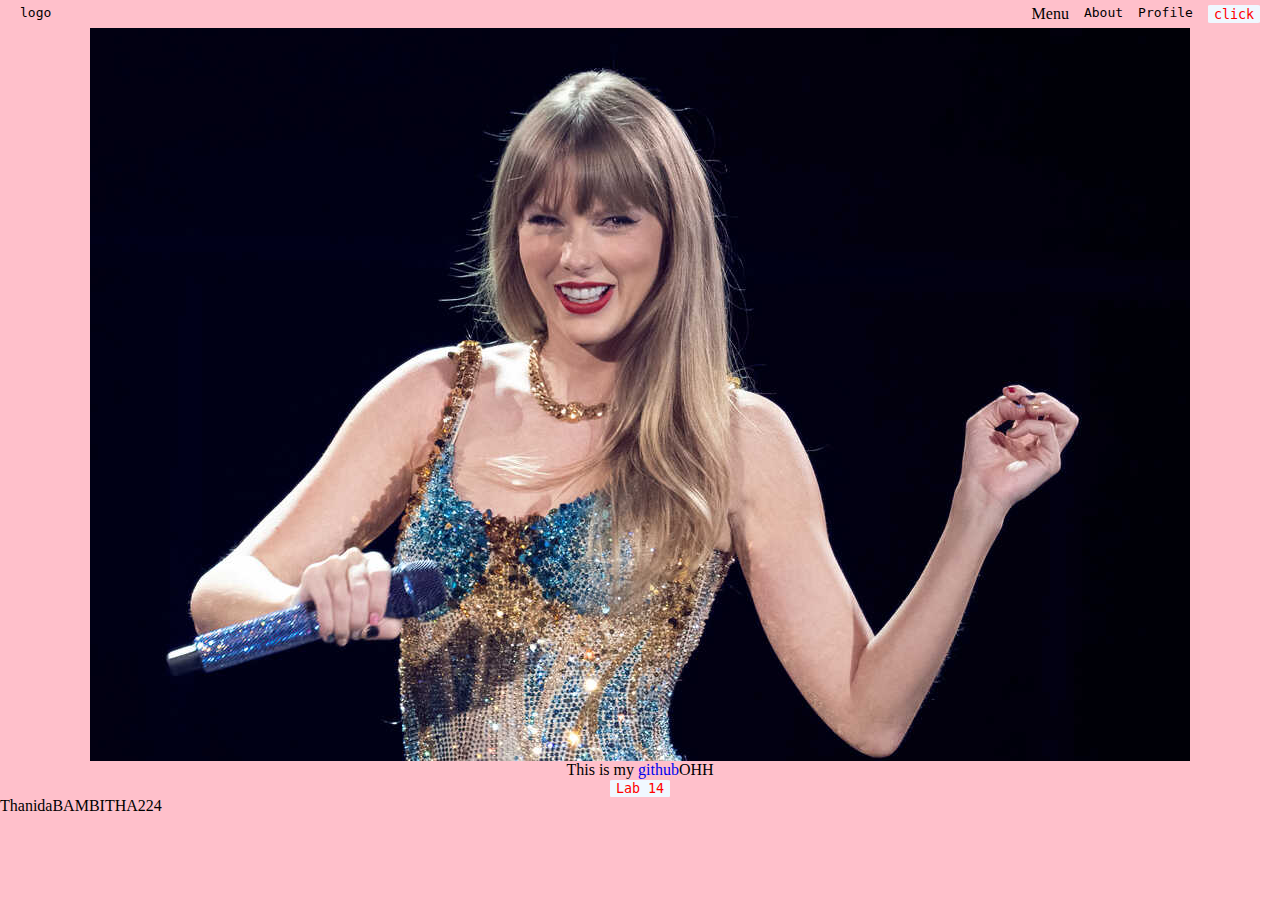
<file: index.html>
<!DOCTYPE html>
<html lang="en">
<head>
    <meta charset="UTF-8">
    <meta name="viewport" content="width=device-width, initial-scale=1.0">
    <title>BamBiTha</title>
    <link rel="stylesheet" href="style.css">
</head>
<body>
    <nav class="navbar">
    <div class="nav-item">logo</div>

        <div class="nav-item-container">
        <div class="nav-tem">Menu</div>
        <div class="nav-item">About</div>
        <div class="nav-item">Profile</div>
        <button>click</button>
    </nav>
    <div class="width-pic">
        <img src="gettyimages-1250380030_slide-b7fd7fe615d89250cc78d56d4715c5af94355909-s1100-c50.jpg" alt="ThanidaBamBi" class="picture">
    </div>
    <div class="content">
        <p>This is my <a href="https://github.com/BAMBiTha" style="text-decoration: none;">github</a>OHH</p>
    </div>
    <center>
        <a href="/lab14.html"><button>Lab 14</button></a>
    </center>
    <div class="profile"></div>
    <footer>
        <p>ThanidaBAMBITHA224</p>

    </footer>
</body>
</html>
</file>
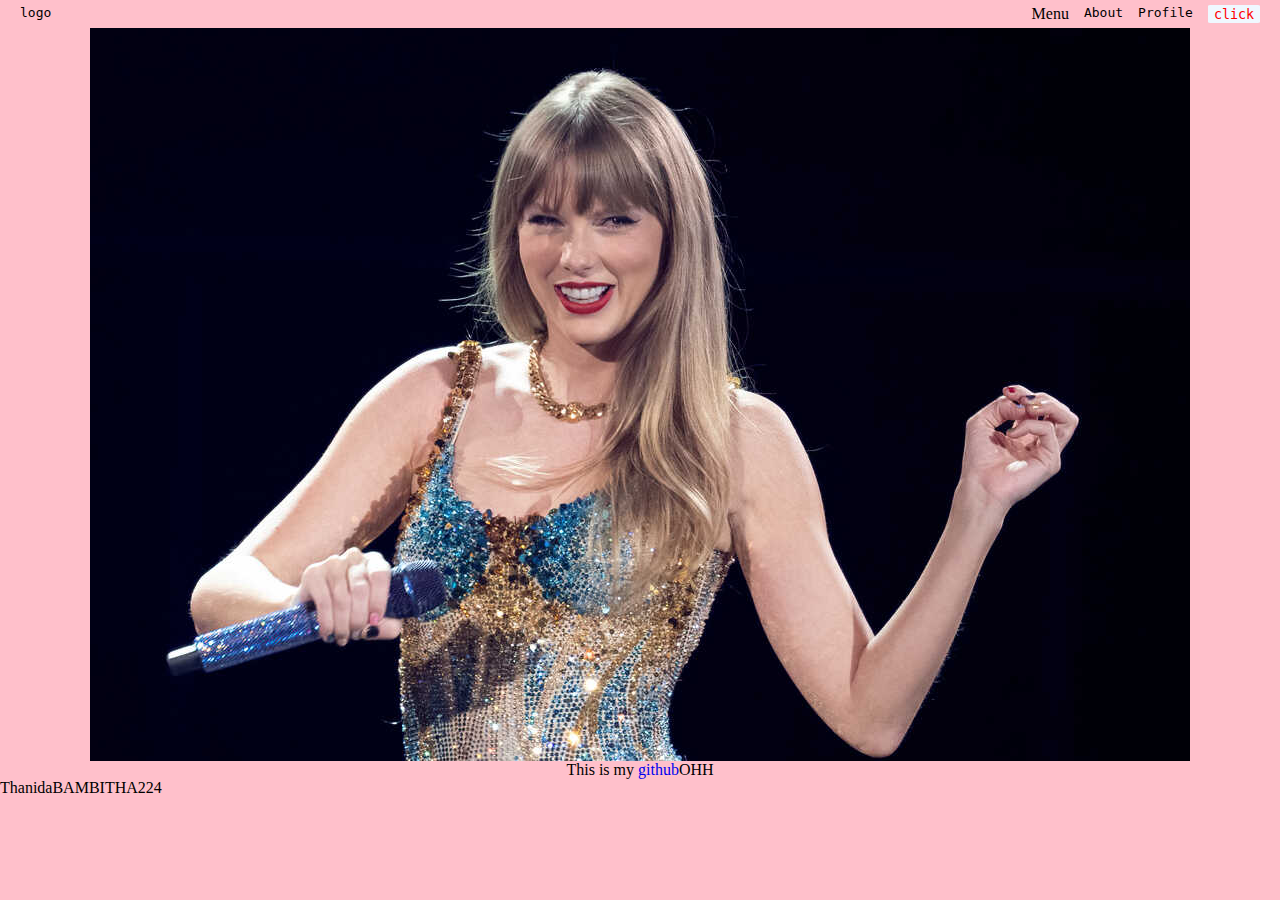
<file: idex.html>
<!DOCTYPE html>
<html lang="en">
<head>
    <meta charset="UTF-8">
    <meta name="viewport" content="width=device-width, initial-scale=1.0">
    <title>BamBiTha</title>
    <link rel="stylesheet" href="style.css">
</head>
<body>
    <nav class="navbar">
    <div class="nav-item">logo</div>

        <div class="nav-item-container">
        <div class="nav-tem">Menu</div>
        <div class="nav-item">About</div>
        <div class="nav-item">Profile</div>
        <button>click</button>
    </nav>
    <div class="width-pic">
        <img src="gettyimages-1250380030_slide-b7fd7fe615d89250cc78d56d4715c5af94355909-s1100-c50.jpg" alt="ThanidaBamBi" class="picture">
    </div>
    <div class="content">
        <p>This is my <a href="https://github.com/BAMBiTha" style="text-decoration: none;">github</a>OHH</p>
    </div>

    <footer>
        <p>ThanidaBAMBITHA224</p>
    </footer>
</body>
</html>
</file>
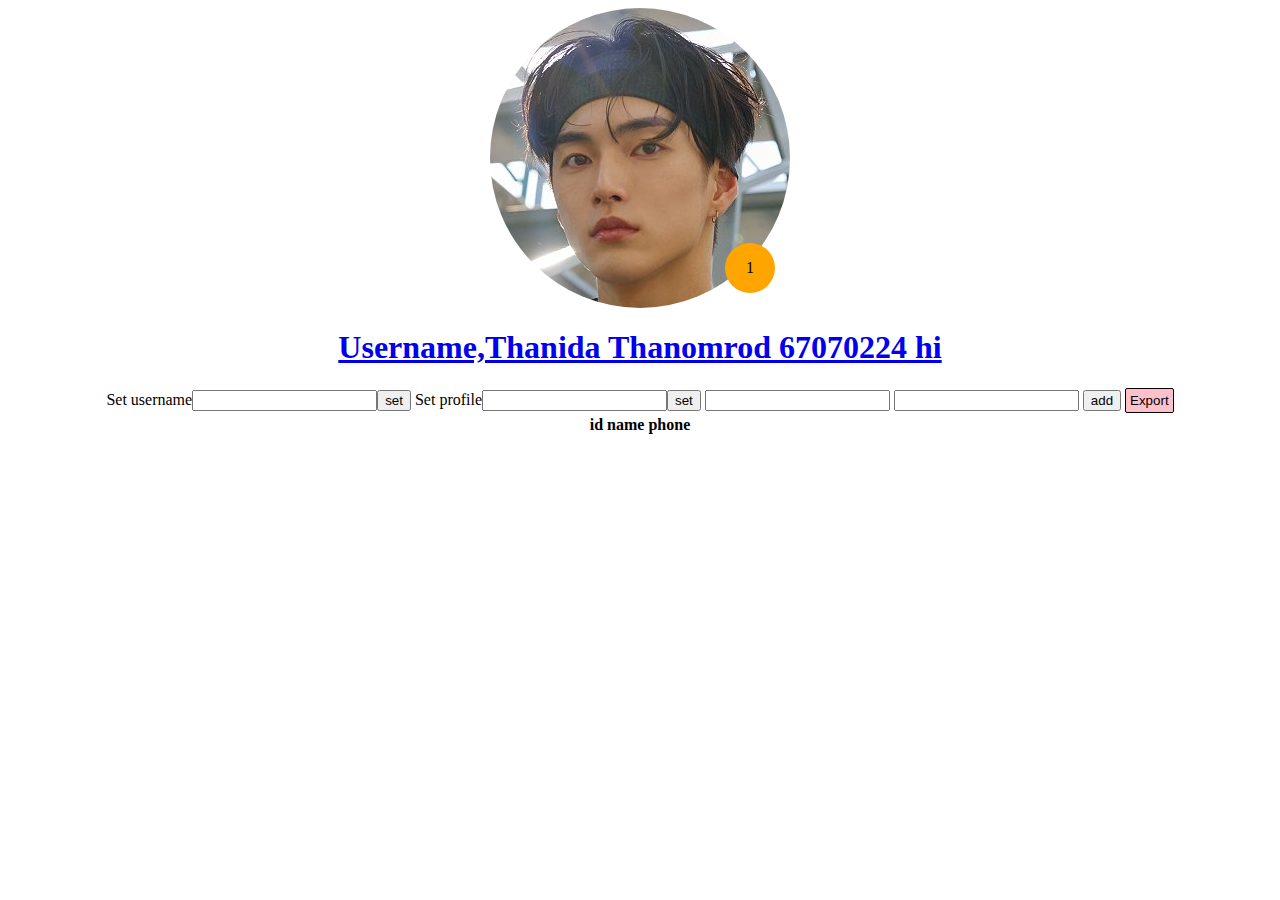
<file: lab14.html>
<!DOCTYPE html>
<html lang="en">
<head>
    <meta charset="UTF-8">
    <meta name="viewport" content="width=device-width, initial-scale=1.0">
    <title>Document</title>
    <link rel="stylesheet" href="/style2.css">
</head>
<body>
    <center>
    <div id="profile" class="profile">
        <div class="notify">
            <p>1</p>
        </div>
    </div>
    <a href="https://github.com/BAMBiTha/ITF"><h1 id="username">Username,Thanida Thanomrod 67070224 hi</h1></a>
    <label>Set username</label><input id="input" type="text"><button onclick="setName()">set</button>
    <label>Set profile</label><input id="input-url" type = "text"><button onclick="setImg()">set</button>
    <input id="nameee" type="text">
    <input id="phone" type="text">
    <button id="add" onclick="updateRow()">add</button>
    <button class="button" id="export" onclick="saveCSV()">Export</button>

    <table id="table">
        <tr>
            <th>id</th>
            <th>name</th>
            <th>phone</th>
        </tr>
    </table>
    </center>
    <script>
        const name = document.getElementById("username");
        const inputName = document.getElementById("input-name");
        const profile = document.getElementById("profile");
        const inputUrl = document.getElementById("input-url");
        const table = document.getElementById("table");
        const nameee = document.getElementById("nameee");
        const phone = document.getElementById("phone")
        let count = 0;
        var phonenumber = [];
        const addBtn = document.getElementById("add");
        const saveButton = document.getElementById("export");
        console.log(saveButton.value)
        
        function setName(){
            name.textContent = input.value + " , oh";
            input.value = "";
        }
        function setImg(){
            profile.style.backgroundImage ="url(" + inputUrl.value +")"
        }

        function addRow(){
            const row = document.createElement("tr")
            const cell1 = document.createElement("td")
            const cell2 = document.createElement("td")
            cell1.textContent = nameee.value;
            cell2.textContent = phone.value;
            row.appendChild(cell1);
            row.appendChild(cell2);
            table.appendChild(row);

        }
        function updateRow(){
            count += 1;
            const row = document.createElement("tr");
            const cellNo = document.createElement("td");
            const cellName = document.createElement("td");
            const cellTel = document.createElement("td");
            cellNo.textContent = count;
            cellName.textContent = document.getElementById("nameee").value;
            cellTel.textContent = document.getElementById("phone").value;
            row.appendChild(cellNo);
            row.appendChild(cellName);
            row.appendChild(cellTel);
            const table = document.getElementById("table");
            table.appendChild(row);
            
            let arr = [];
            arr.push(count);
            arr.push(document.getElementById("nameee").value);
            arr.push(document.getElementById("phone").value);
            phonenumber.push(arr);
            console.log(phonenumber);
            
            document.getElementById("nameee").value = "";
            document.getElementById("phone").value = "";
        };
        function saveCSV() {
            const csvContent = phonenumber.map(row => row.join(",")).join("\n"); // Convert array to CSV string
            const blob = new Blob([csvContent], { type: "text/csv;charset=utf-8;" });
            const link = document.createElement("a");
            const url = URL.createObjectURL(blob);
            link.setAttribute("href", url);
            link.setAttribute("download", "data.csv");
            link.style.visibility = "hidden";
            document.body.appendChild(link);
            link.click();
            document.body.removeChild(link);
        };
    </script>
</body>
</html>
</file>
<file: style.css>
*{
    margin: 0;
}
body{
    background-color: pink;
}
.navbar{
    display: flex;
    flex-direction: row;
    background-color:pink;
    padding: 5px 20px;
    column-gap: 5px;
    justify-content: end;
    justify-content: space-between;
}
.nav-item{
    color:black (1,29,54,0.199);
    font-family: monospace;
}
.nav-item-container{
    display: flex;
    column-gap: 15px;
}
button{
    background-color: aliceblue;
    border:none;
    color: red;
    border-radius:5%;
    font-family: monospace;
}
.picture{
    width: 50;
    justify-content: center;
    align-items: center;
    height: auto;
    justify-self: center;
}
.width-pic{
    display: flex;
    justify-content: center;
    justify-self: center;
}
.content{
    display: flex;
    justify-content: center;
    align-items: center;
}
.footer{
    display: flex;
    justify-content: center;
}
</file>
<file: style2.css>
.profile{
    width: 300px;
    height: 300px;
    background-image: url(/2w4oV2_5_c.jpg) ;
    border-radius: 50%;
    background-position: center;
    background-size: cover;
    position: relative;
}
.notify{
    width:50px;
    height: 50px;
    background-color: orange;
    border-radius: 50%;
    display: flex;
    justify-content: center;
    align-items: center;
    position: absolute;
    bottom: 15px;
    right: 15px;
}
.table{
    margin-top: 15px;
    border: 1px solid;
    border-collapse: collapse;
    width: 50%;
}
.td{
    background-color: aqua;
    border: 1px solid;
}
.tr{
    background-color: white;
    border: 1px solid;
}
.button{
    border: 1px solid black;
    background-color: pink;
    border-radius: 2px;
    padding: 4px;
}
.button:hover{
    border: 1px solid black;
    background-color: blueviolet;
    border-radius: 2px;
    padding: 4px;
}
.body{
    background-color: blanchedalmond;
}
</file>
